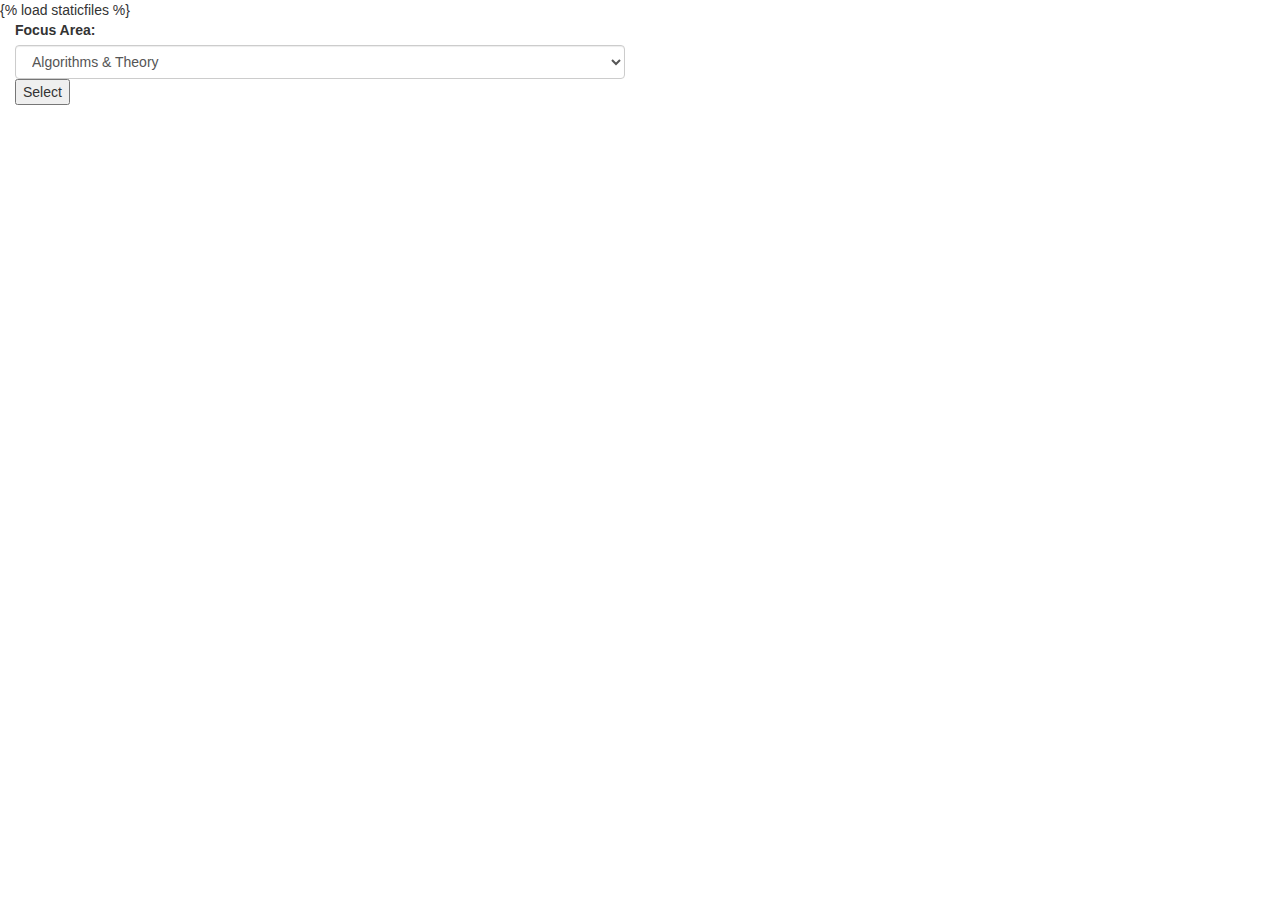
<file: iNUS/menu/templates/menu/module.html>
{% load staticfiles %}
<!DOCTYPE html>
<html>
<head>

	<meta charset="utf-8">
	<meta name="viewport" content="width=device-width, initial-scale=1">
	<link rel="stylesheet" href="http://maxcdn.bootstrapcdn.com/bootstrap/3.3.6/css/bootstrap.min.css">
	<script src="https://ajax.googleapis.com/ajax/libs/jquery/1.12.2/jquery.min.js"></script>
	<script src="http://maxcdn.bootstrapcdn.com/bootstrap/3.3.6/js/bootstrap.min.js"></script>

</head>

<div class="form-group">
	<div class = "col-sm-6">
		<label>Focus Area:</label>
		<select class="form-control" id="focus_areas">
			<option>Algorithms & Theory</option>
			<option>Artificial Intelligence</option>
			<option>Computer Graphics and Games</option>
			<option>Computer Security</option>
			<option>Database Systems</option>
			<option>Multimedia Information Retrieval</option>
			<option>Networking and Distributed Systems</option>
			<option>Parallel Computing</option>
			<option>Programming Languages</option>
			<option>Software Engineering</option>
		</select>

		<button type="button" onclick="addFocusArea()">Select</button>

		<ol id = "display"></ol>

	</div>
</div>

<script>

function addFocusArea(){
	var list = document.getElementById('display');
	var x = document.getElementById("focus_areas").value;
	var y = document.createElement('BUTTON');
	y.innerHTML = ('<a onclick = "delete(this)" > <span class="glyphicon glyphicon-remove-sign"></span> </a>');
	var entry = document.createElement('li');
	entry.appendChild(document.createTextNode(x));
	entry.appendChild(y);
	list.appendChild(entry);
}

function delete(node){    
    r=node.parentNode.parentNode;
    r.parentNode.removeChild(r);
}   

</script>


</html>
</file>
